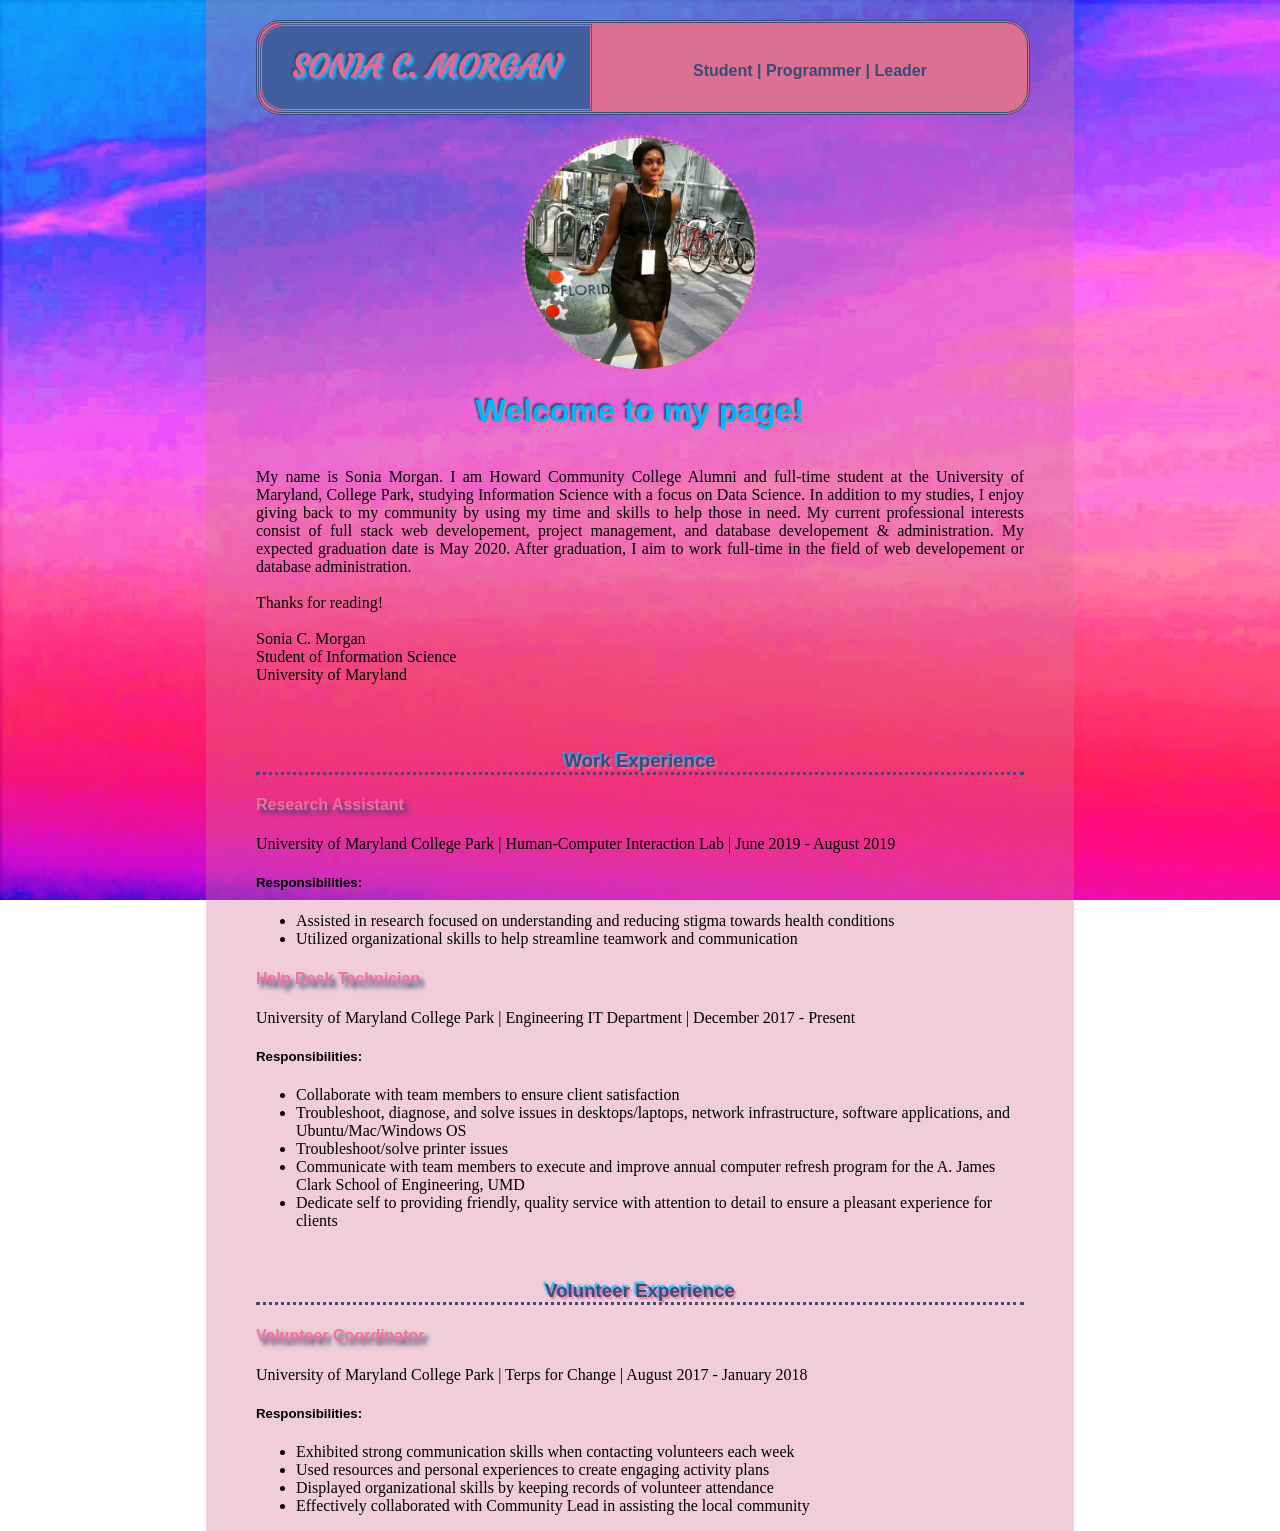
<file: index.html>
<!DOCTYPE html>
<html lang="en-US">
  <head>
    <title>Sonia C. Morgan</title>
    <link rel="stylesheet" href="styles.css" />
    <link href="https://fonts.googleapis.com/css?family=Courgette&display=swap" rel="stylesheet">
    <style>
      @font-face {
        font-family: "FrederickatheGreat";
        src: url("FrederickatheGreat-Regular.ttf");
      }
 
    </style>
  </head>

  <body class="page__container">
    <div class="page__content" id="1">
      <div class="title__container">
        <div class="title__name">
          <h1>SONIA C. MORGAN</h1>
        </div>
        <div class="title__description">
          <h4><br />Student | Programmer | Leader</h4>
        </div>
      </div>
    </div>
    <div class="page__content">
      <div class="intro__container">
        <img
          src="aPicOfMe.PNG"
          alt="A picture of me"
          id="picOfSonia"
          class="image"
        />
        <h1 class="intro__header">Welcome to my page!</h1>
        <p class="intro__text">
          My name is Sonia Morgan. I am Howard Community College Alumni and
          full-time student at the University of Maryland, College Park,
          studying Information Science with a focus on Data Science. In addition
          to my studies, I enjoy giving back to my community by using my time
          and skills to help those in need. My current professional interests
          consist of full stack web developement, project management, and
          database developement & administration. My expected graduation date is
          May 2020. After graduation, I aim to work full-time in the field of
          web developement or database administration.

          <br />
          <br />
          Thanks for reading!
          <br />
          <br />
          Sonia C. Morgan
          <br />
          Student of Information Science
          <br />
          University of Maryland
        </p>
      </div>
      <div class="experience__container">
        <h3 class="experience__header">Work Experience</h3>
        <div class="experience__content">
          <h4 class="record__header">Research Assistant</h4>
          <div class="record__content">
            <p>
              University of Maryland College Park | Human-Computer Interaction
              Lab | June 2019 - August 2019
            </p>
            <h5>Responsibilities:</h5>
            <ul>
              <li>
                Assisted in research focused on understanding and reducing
                stigma towards health conditions
              </li>
              <li>
                Utilized organizational skills to help streamline teamwork and
                communication
              </li>
            </ul>
          </div>

          <h4 class="record__header">Help Desk Technician</h4>
          <div class="record__content">
            <p>
              University of Maryland College Park | Engineering IT Department |
              December 2017 - Present
            </p>
            <h5>Responsibilities:</h5>
            <ul>
              <li>
                Collaborate with team members to ensure client satisfaction
              </li>
              <li>
                Troubleshoot, diagnose, and solve issues in desktops/laptops,
                network infrastructure, software applications, and
                Ubuntu/Mac/Windows OS
              </li>
              <li>Troubleshoot/solve printer issues</li>
              <li>
                Communicate with team members to execute and improve annual
                computer refresh program for the A. James Clark School of
                Engineering, UMD
              </li>
              <li>
                Dedicate self to providing friendly, quality service with
                attention to detail to ensure a pleasant experience for clients
              </li>
            </ul>
          </div>
        </div>

        <h3 class="experience__header">Volunteer Experience</h3>
        <div class="experience__content">
          <h4 class="record__header">Volunteer Coordinator</h4>
          <div class="record__content">
            <p>
              University of Maryland College Park | Terps for Change | August
              2017 - January 2018
            </p>
            <h5>Responsibilities:</h5>
            <ul>
              <li>
                Exhibited strong communication skills when contacting volunteers
                each week
              </li>
              <li>
                Used resources and personal experiences to create engaging
                activity plans
              </li>
              <li>
                Displayed organizational skills by keeping records of volunteer
                attendance
              </li>
              <li>
                Effectively collaborated with Community Lead in assisting the
                local community
              </li>
            </ul>
          </div>
        </div>
      </div>
    </div>
  </body>
</html>
</file>
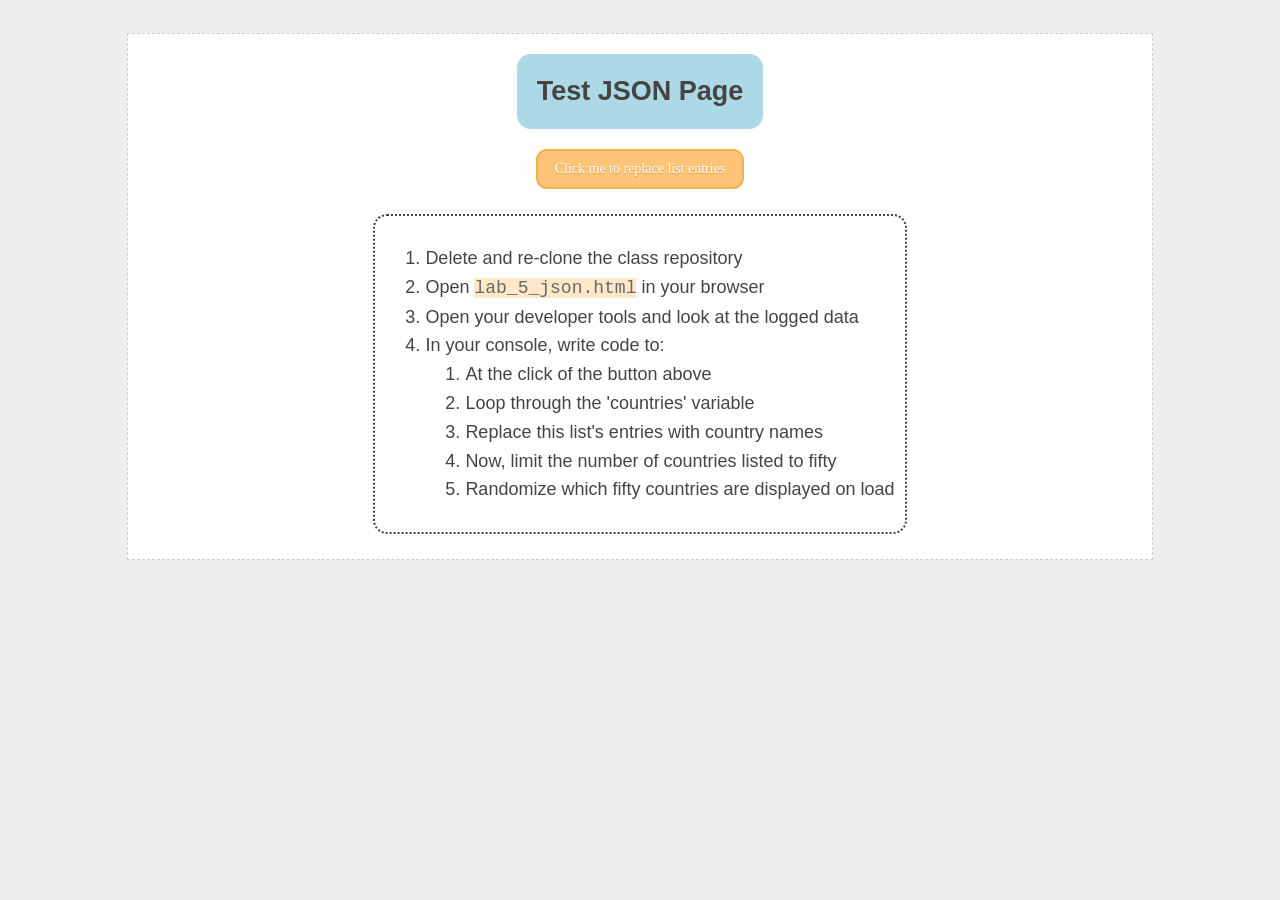
<file: lab_5/index.html>
<!DOCTYPE html>
<html lang="en">
  <head>
    <title>Test JSON page</title>
    <link rel="stylesheet" type="text/css" href="./lab_styles.css" />
  </head>

  <body>
    <div class="container">
      <div class="wrapper">
        <div class="header">Test JSON page</div>
        <!-- <button class="button" onclick="loadData()">Load Some JSON</button> -->
        <button class="button" onclick="clickMe()">
          Click me to replace list entries
        </button>
        <div class="content">
          <ol id="instructions">
            <li>Delete and re-clone the class repository</li>
            <li>
              Open <span class="code">lab_5_json.html</span> in your browser
            </li>
            <li>Open your developer tools and look at the logged data</li>
            <li>
              In your console, write code to:
              <ol>
                <li>At the click of the button above</li>
                <li>Loop through the 'countries' variable</li>
                <li>Replace this list's entries with country names</li>
                <li>Now, limit the number of countries listed to fifty</li>
                <li>Randomize which fifty countries are displayed on load</li>
              </ol>
            </li>
          </ol>
        </div>
        <div class="footer"></div>
      </div>
    </div>
    <script>
      /* N.B. - For your lab, use the variable "countries" now available on the window space */
      const countries = [
        { name: "Afghanistan", code: "AF" },
        { name: "Åland Islands", code: "AX" },
        { name: "Albania", code: "AL" },
        { name: "Algeria", code: "DZ" },
        { name: "American Samoa", code: "AS" },
        { name: "Andorra", code: "AD" },
        { name: "Angola", code: "AO" },
        { name: "Anguilla", code: "AI" },
        { name: "Antarctica", code: "AQ" },
        { name: "Antigua and Barbuda", code: "AG" },
        { name: "Argentina", code: "AR" },
        { name: "Armenia", code: "AM" },
        { name: "Aruba", code: "AW" },
        { name: "Australia", code: "AU" },
        { name: "Austria", code: "AT" },
        { name: "Azerbaijan", code: "AZ" },
        { name: "Bahamas", code: "BS" },
        { name: "Bahrain", code: "BH" },
        { name: "Bangladesh", code: "BD" },
        { name: "Barbados", code: "BB" },
        { name: "Belarus", code: "BY" },
        { name: "Belgium", code: "BE" },
        { name: "Belize", code: "BZ" },
        { name: "Benin", code: "BJ" },
        { name: "Bermuda", code: "BM" },
        { name: "Bhutan", code: "BT" },
        { name: "Bolivia", code: "BO" },
        { name: "Bosnia and Herzegovina", code: "BA" },
        { name: "Botswana", code: "BW" },
        { name: "Bouvet Island", code: "BV" },
        { name: "Brazil", code: "BR" },
        { name: "British Indian Ocean Territory", code: "IO" },
        { name: "Brunei Darussalam", code: "BN" },
        { name: "Bulgaria", code: "BG" },
        { name: "Burkina Faso", code: "BF" },
        { name: "Burundi", code: "BI" },
        { name: "Cambodia", code: "KH" },
        { name: "Cameroon", code: "CM" },
        { name: "Canada", code: "CA" },
        { name: "Cape Verde", code: "CV" },
        { name: "Cayman Islands", code: "KY" },
        { name: "Central African Republic", code: "CF" },
        { name: "Chad", code: "TD" },
        { name: "Chile", code: "CL" },
        { name: "China", code: "CN" },
        { name: "Christmas Island", code: "CX" },
        { name: "Cocos (Keeling) Islands", code: "CC" },
        { name: "Colombia", code: "CO" },
        { name: "Comoros", code: "KM" },
        { name: "Congo", code: "CG" },
        { name: "Congo, The Democratic Republic of the", code: "CD" },
        { name: "Cook Islands", code: "CK" },
        { name: "Costa Rica", code: "CR" },
        { name: "Cote D`Ivoire", code: "CI" },
        { name: "Croatia", code: "HR" },
        { name: "Cuba", code: "CU" },
        { name: "Cyprus", code: "CY" },
        { name: "Czech Republic", code: "CZ" },
        { name: "Denmark", code: "DK" },
        { name: "Djibouti", code: "DJ" },
        { name: "Dominica", code: "DM" },
        { name: "Dominican Republic", code: "DO" },
        { name: "Ecuador", code: "EC" },
        { name: "Egypt", code: "EG" },
        { name: "El Salvador", code: "SV" },
        { name: "Equatorial Guinea", code: "GQ" },
        { name: "Eritrea", code: "ER" },
        { name: "Estonia", code: "EE" },
        { name: "Ethiopia", code: "ET" },
        { name: "Falkland Islands (Malvinas)", code: "FK" },
        { name: "Faroe Islands", code: "FO" },
        { name: "Fiji", code: "FJ" },
        { name: "Finland", code: "FI" },
        { name: "France", code: "FR" },
        { name: "French Guiana", code: "GF" },
        { name: "French Polynesia", code: "PF" },
        { name: "French Southern Territories", code: "TF" },
        { name: "Gabon", code: "GA" },
        { name: "Gambia", code: "GM" },
        { name: "Georgia", code: "GE" },
        { name: "Germany", code: "DE" },
        { name: "Ghana", code: "GH" },
        { name: "Gibraltar", code: "GI" },
        { name: "Greece", code: "GR" },
        { name: "Greenland", code: "GL" },
        { name: "Grenada", code: "GD" },
        { name: "Guadeloupe", code: "GP" },
        { name: "Guam", code: "GU" },
        { name: "Guatemala", code: "GT" },
        { name: "Guernsey", code: "GG" },
        { name: "Guinea", code: "GN" },
        { name: "Guinea-Bissau", code: "GW" },
        { name: "Guyana", code: "GY" },
        { name: "Haiti", code: "HT" },
        { name: "Heard Island and Mcdonald Islands", code: "HM" },
        { name: "Holy See (Vatican City State)", code: "VA" },
        { name: "Honduras", code: "HN" },
        { name: "Hong Kong", code: "HK" },
        { name: "Hungary", code: "HU" },
        { name: "Iceland", code: "IS" },
        { name: "India", code: "IN" },
        { name: "Indonesia", code: "ID" },
        { name: "Iran, Islamic Republic Of", code: "IR" },
        { name: "Iraq", code: "IQ" },
        { name: "Ireland", code: "IE" },
        { name: "Isle of Man", code: "IM" },
        { name: "Israel", code: "IL" },
        { name: "Italy", code: "IT" },
        { name: "Jamaica", code: "JM" },
        { name: "Japan", code: "JP" },
        { name: "Jersey", code: "JE" },
        { name: "Jordan", code: "JO" },
        { name: "Kazakhstan", code: "KZ" },
        { name: "Kenya", code: "KE" },
        { name: "Kiribati", code: "KI" },
        { name: "Korea, Democratic People'S Republic of", code: "KP" },
        { name: "Korea, Republic of", code: "KR" },
        { name: "Kuwait", code: "KW" },
        { name: "Kyrgyzstan", code: "KG" },
        { name: "Lao People'S Democratic Republic", code: "LA" },
        { name: "Latvia", code: "LV" },
        { name: "Lebanon", code: "LB" },
        { name: "Lesotho", code: "LS" },
        { name: "Liberia", code: "LR" },
        { name: "Libyan Arab Jamahiriya", code: "LY" },
        { name: "Liechtenstein", code: "LI" },
        { name: "Lithuania", code: "LT" },
        { name: "Luxembourg", code: "LU" },
        { name: "Macao", code: "MO" },
        { name: "Macedonia, The Former Yugoslav Republic of", code: "MK" },
        { name: "Madagascar", code: "MG" },
        { name: "Malawi", code: "MW" },
        { name: "Malaysia", code: "MY" },
        { name: "Maldives", code: "MV" },
        { name: "Mali", code: "ML" },
        { name: "Malta", code: "MT" },
        { name: "Marshall Islands", code: "MH" },
        { name: "Martinique", code: "MQ" },
        { name: "Mauritania", code: "MR" },
        { name: "Mauritius", code: "MU" },
        { name: "Mayotte", code: "YT" },
        { name: "Mexico", code: "MX" },
        { name: "Micronesia, Federated States of", code: "FM" },
        { name: "Moldova, Republic of", code: "MD" },
        { name: "Monaco", code: "MC" },
        { name: "Mongolia", code: "MN" },
        { name: "Montserrat", code: "MS" },
        { name: "Morocco", code: "MA" },
        { name: "Mozambique", code: "MZ" },
        { name: "Myanmar", code: "MM" },
        { name: "Namibia", code: "NA" },
        { name: "Nauru", code: "NR" },
        { name: "Nepal", code: "NP" },
        { name: "Netherlands", code: "NL" },
        { name: "Netherlands Antilles", code: "AN" },
        { name: "New Caledonia", code: "NC" },
        { name: "New Zealand", code: "NZ" },
        { name: "Nicaragua", code: "NI" },
        { name: "Niger", code: "NE" },
        { name: "Nigeria", code: "NG" },
        { name: "Niue", code: "NU" },
        { name: "Norfolk Island", code: "NF" },
        { name: "Northern Mariana Islands", code: "MP" },
        { name: "Norway", code: "NO" },
        { name: "Oman", code: "OM" },
        { name: "Pakistan", code: "PK" },
        { name: "Palau", code: "PW" },
        { name: "Palestinian Territory, Occupied", code: "PS" },
        { name: "Panama", code: "PA" },
        { name: "Papua New Guinea", code: "PG" },
        { name: "Paraguay", code: "PY" },
        { name: "Peru", code: "PE" },
        { name: "Philippines", code: "PH" },
        { name: "Pitcairn", code: "PN" },
        { name: "Poland", code: "PL" },
        { name: "Portugal", code: "PT" },
        { name: "Puerto Rico", code: "PR" },
        { name: "Qatar", code: "QA" },
        { name: "Reunion", code: "RE" },
        { name: "Romania", code: "RO" },
        { name: "Russian Federation", code: "RU" },
        { name: "RWANDA", code: "RW" },
        { name: "Saint Helena", code: "SH" },
        { name: "Saint Kitts and Nevis", code: "KN" },
        { name: "Saint Lucia", code: "LC" },
        { name: "Saint Pierre and Miquelon", code: "PM" },
        { name: "Saint Vincent and the Grenadines", code: "VC" },
        { name: "Samoa", code: "WS" },
        { name: "San Marino", code: "SM" },
        { name: "Sao Tome and Principe", code: "ST" },
        { name: "Saudi Arabia", code: "SA" },
        { name: "Senegal", code: "SN" },
        { name: "Serbia and Montenegro", code: "CS" },
        { name: "Seychelles", code: "SC" },
        { name: "Sierra Leone", code: "SL" },
        { name: "Singapore", code: "SG" },
        { name: "Slovakia", code: "SK" },
        { name: "Slovenia", code: "SI" },
        { name: "Solomon Islands", code: "SB" },
        { name: "Somalia", code: "SO" },
        { name: "South Africa", code: "ZA" },
        { name: "South Georgia and the South Sandwich Islands", code: "GS" },
        { name: "Spain", code: "ES" },
        { name: "Sri Lanka", code: "LK" },
        { name: "Sudan", code: "SD" },
        { name: "Suriname", code: "SR" },
        { name: "Svalbard and Jan Mayen", code: "SJ" },
        { name: "Swaziland", code: "SZ" },
        { name: "Sweden", code: "SE" },
        { name: "Switzerland", code: "CH" },
        { name: "Syrian Arab Republic", code: "SY" },
        { name: "Taiwan, Province of China", code: "TW" },
        { name: "Tajikistan", code: "TJ" },
        { name: "Tanzania, United Republic of", code: "TZ" },
        { name: "Thailand", code: "TH" },
        { name: "Timor-Leste", code: "TL" },
        { name: "Togo", code: "TG" },
        { name: "Tokelau", code: "TK" },
        { name: "Tonga", code: "TO" },
        { name: "Trinidad and Tobago", code: "TT" },
        { name: "Tunisia", code: "TN" },
        { name: "Turkey", code: "TR" },
        { name: "Turkmenistan", code: "TM" },
        { name: "Turks and Caicos Islands", code: "TC" },
        { name: "Tuvalu", code: "TV" },
        { name: "Uganda", code: "UG" },
        { name: "Ukraine", code: "UA" },
        { name: "United Arab Emirates", code: "AE" },
        { name: "United Kingdom", code: "GB" },
        { name: "United States", code: "US" },
        { name: "United States Minor Outlying Islands", code: "UM" },
        { name: "Uruguay", code: "UY" },
        { name: "Uzbekistan", code: "UZ" },
        { name: "Vanuatu", code: "VU" },
        { name: "Venezuela", code: "VE" },
        { name: "Viet Nam", code: "VN" },
        { name: "Virgin Islands, British", code: "VG" },
        { name: "Virgin Islands, U.S.", code: "VI" },
        { name: "Wallis and Futuna", code: "WF" },
        { name: "Western Sahara", code: "EH" },
        { name: "Yemen", code: "YE" },
        { name: "Zambia", code: "ZM" },
        { name: "Zimbabwe", code: "ZW" }
      ];

      console.log("List of countries in the world", countries);

      sessionStorage.setItem("countryList", JSON.stringify(countries));

      function clickMe() {
        const RD = sessionStorage.getItem("countryList");

        var nameandcode = JSON.parse(RD);
        var names = nameandcode.map(item => item.name);

        console.log(nameandcode);
        console.log(names);

        var randos = [];
        while (randos.length < 50) {
          var rando = Math.floor(Math.random() * 243) + 1;
          if (randos.indexOf(rando) === -1) randos.push(rando);
        }

        var nameA = "";
        var i;

        for (i = 0; i < 50; i += 1) {
          nameA += "<li>" + names[randos[i]] + "</li>";
        }

        console.log(nameA);


        document.getElementById("instructions").innerHTML = "" + nameA;

        console.log("these are now countires" + document.getElementById("instructions").innerHTML);
     

      }
    </script>
  </body>
</html>
</file>
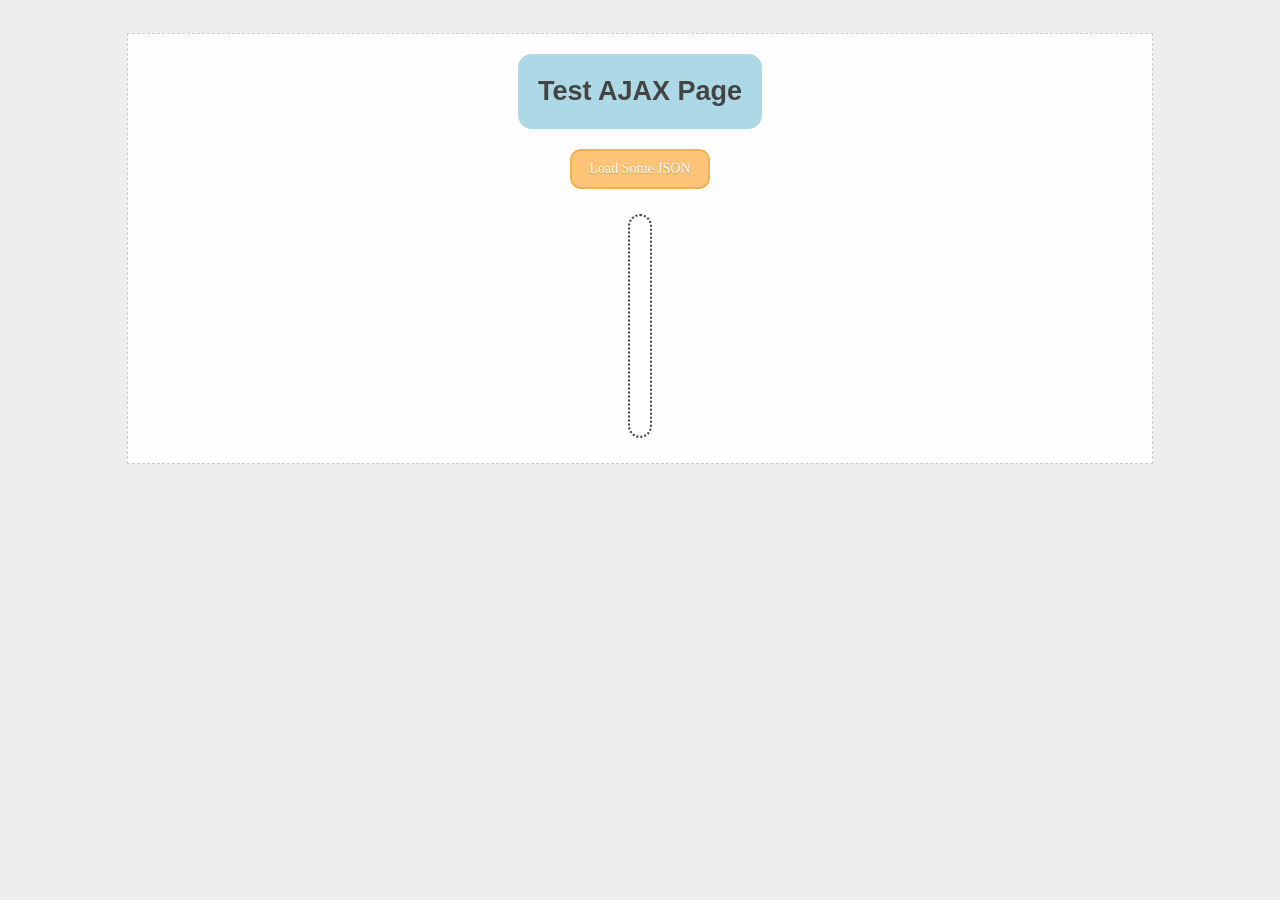
<file: lab_6_ajax/index.html>
<!DOCTYPE html>
<html lang="en">
  <head>
    <title>Test AJAX page</title>
    <link rel="stylesheet" type="text/css" href="./lab_styles.css" />
  </head>

  <body>
    <div class="container">
      <div class="wrapper">
        <div class="header">Test AJAX page</div>
        <button class="button" onclick="loadData()">Load Some JSON</button>
        <div class="content" id="instructions"></div>
        <div class="footer"></div>
      </div>
    </div>
    <script>
      function loadData() {
        var randos = [];
        while (randos.length < 15) {
          var rando = Math.floor(Math.random() * 243) + 1;
          if (randos.indexOf(rando) === -1) randos.push(rando);
        }

        var nameA = "";
        var i;

        fetch("ajax_sample.json")
          .then(res => res.json())
          .then(res => res.map(c => c.name))
          .then(data =>
            randos.forEach(function(rando) {
              nameA += "<li>" + data[rando] + "</li>";
              i++;
              console.log(nameA);
              document.getElementById("instructions").innerHTML =
                "<ol>" + nameA + "</ol>";
            })
          );
      }
    </script>
  </body>
</html>
</file>
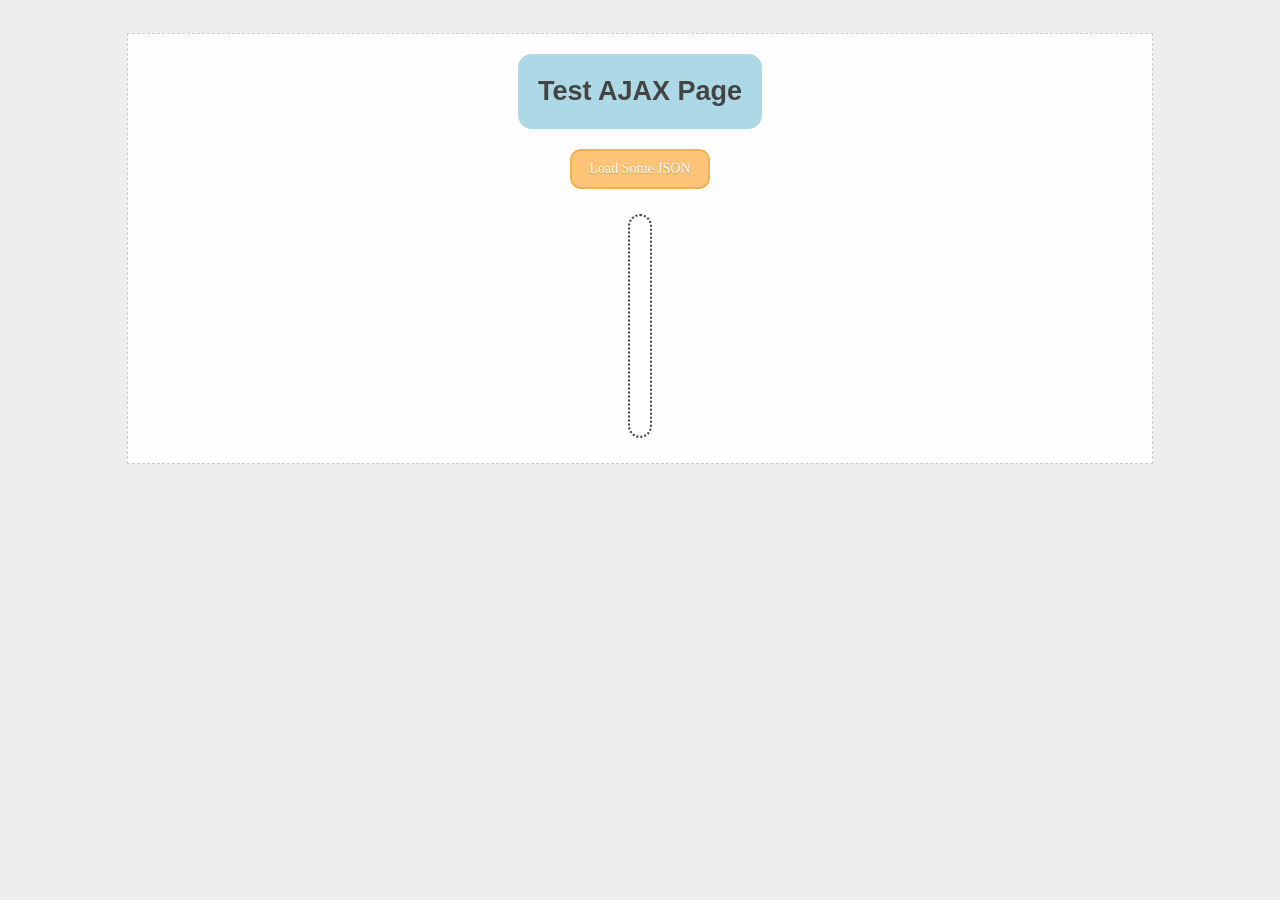
<file: lab_6_ajax/callback_demo.html>
<!DOCTYPE html>
<html lang="en">

<head>
  <title>Test AJAX page</title>
  <link rel="stylesheet" type="text/css" href="./lab_styles.css">
</head>

<body>
  <div class="container">
    <div class="wrapper">
      <div class="header">Test AJAX page</div>
      <button class="button" onclick="loadData()">Load Some JSON</button>
      <div class="content"></div>
      <div class="footer"></div>
    </div>
  </div>
  <script>
    function loadData(anything) {
      // What ARE promises? 
      fetch('ajax_sample.json')
        .then(arbitrary_variable_name => {
          console.log(arbitrary_variable_name);
           return arbitrary_variable_name.json()}) // gotta parse a string into an object! Here's how
        .then(res => {
          console.log(res);
          return res;
        })
        .then(res => res) // here we're just passing along res in a shorter format
        .then(res => res.map(c => c.code)) // // Gotta know what values are available on the response - get this from your API
        .then(codes => document.querySelector(".content").innerText = codes)
        .catch((err) => {console.log(err)});
      }

    let cats = "cats"; // define a variable

    // define a function containing a "callback"
    function callbackDemo(arg, cb) { 
    console.log(arg);
      cb = arg + " dogs"
    }

    // The Callback Pine Tree Pattern
    callbackDemo(cats, (res) => {
      console.log(res) // "cats dogs"
      callbackDemo(res, (res2) => {
        console.log(res); // "cats dogs"
        console.log(res2); // "cats dogs dogs"
        callbackDemo(res2, (res3) => {
          console.log(res); // "cats dogs"
          console.log(res2); // "cats dogs dogs"
          console.log(res3); // "cats dogs dogs dogs"
          // what. why do we need all these variables in this inner scope?
        })
      })
    })


    function slowFunction(arg, cb){
      setTimeout(() => {
        // we don't need to supply an argument here,
        // because we are taking it from the outer scope
        cb = arg + " animal";
      }, 2000) // this will take 2000ms or 2 sec to execute
    }

    let animal;
    setTimeout(() => {
        // we don't need to supply an argument here,
        // because we are taking it from the outer scope
        animal = cat;
      }, 2000) // this will take 2000ms or 2 sec to execute
    console.log(animal); // this will show undefined when it executes
    // because the "outer context" will not update for two seconds.

  </script>
</body>

</html>
</file>
<file: styles.css>
/*-------------------New and Improved Code--------------------*/

.page__container {
  display: flex;
  justify-content: center;
  align-content: center;
  flex-direction: row;
  flex-flow: wrap;
  background-image: url("BG__seashore.jpg");
  background-size: cover;
  background-attachment: fixed;
  margin: 0;
}

.intro__container {
  display: flex;
  flex-direction: column;
  justify-content: space-around;
  justify-content: center;
  align-items: center;
}

.intro__header {
  color: rgb(0, 183, 255);
  text-shadow: 2px 2px 2px rgb(240, 113, 155), -2px -2px 2px rgb(56, 76, 119);
  font-family: Arial, Helvetica, sans-serif;
}

.intro__text {
  text-align: justify;
}

.title__container {
  display: flex;
  background-color: palevioletred;
  color: rgb(56, 76, 119);
  width: 100%;
  margin-top: 20px;
  margin-bottom: 20px;
  border-radius: 25px;
  border-style: double;
}

.title__name {
  color: rgb(226, 106, 146);
  background-color: rgb(65, 95, 158);
  border-top-left-radius: 25px;
  border-bottom-left-radius: 25px;
  margin: auto;
  margin-left: 0;
  padding-left: 30px;
  padding-right: 30px;
  border-style: double;
  font-family: "Courgette", cursive;
  text-shadow: 2px 2px 2px rgb(0, 183, 255), -2px -2px 2px rgb(56, 76, 119);
}

.title__description {
  margin: auto;
  margin-left: 0;
  margin-top: 0;
  padding-left: 30px;
  padding-right: 30px;
}

.page__content {
  width: 60%;
  background-color: rgba(216, 112, 147, 0.349);
  padding-left: 50px;
  padding-right: 50px;
}

.experience__header {
  color: rgb(56, 76, 119);
  margin-top: 50px;
  border-bottom-style: dotted;
  text-align: center;
  text-shadow: 2px 2px 2px rgb(240, 113, 155), -2px -2px 2px rgb(0, 183, 255);
}

.record__header {
  color: rgb(240, 113, 155);
  text-shadow: 4px 4px 4px rgb(56, 76, 119);
}

#picOfSonia {
  width: 30%;
  height: 30%;
  border-radius: 300px;
  margin: auto;
  border-style: dotted;
  color: rgb(240, 113, 155);
}

ul,
table {
  text-align: left;
}

h2,
h3,
h4,
h5,
h6 {
  font-family: Arial, Helvetica, sans-serif;
}
</file>
<file: lab_5/lab_styles.css>
/* Set document default styles for text */
body {
  line-height: 1.6;
  font-size: 18px;
  color: #444;
  padding: 0 10px;
  background: #eee;
}

h1,
h2,
h3 {
  line-height: 1.2
}

/* End document default styles */
.code {
  background-color: rgb(255, 231, 202);
  font-family: 'Courier New', Courier, monospace;
  color: dimgrey;
}

.container {
  position: absolute;
  right: 0;
  left: 0;
  display: flex;
  justify-content: center;
  align-items: flex-start;
  font-family: Helvetica, Geneva, Tahoma, sans-serif;
}

.wrapper {
  min-height: 100%;
  display: flex;
  width: 80%;
  justify-content: flex-start;
  align-items: center;
  flex-wrap: wrap;
  flex-direction: column;
  background: #fefefe;
  border: 1px dashed #ccc;
  margin: 25px;

}

.wrapper div {
  border-radius: 14px;
}

.header {
  margin: 20px 50px;
  padding: 0 20px;
  min-height: 75px;
  background: lightblue;
  display: flex;
  align-items: center;
  justify-content: center;
  font-weight: bold;
  font-size: 1.5em;
  text-transform: capitalize;
  flex-wrap: nowrap;
}

.instructions {
  padding: 0 25px;
  list-style: disc;
}

.content {
  background: #fff;
  border: 2px dotted #444;
  flex-grow: 2;
  flex: 0 0 200px;
  padding: 10px;
  overflow-wrap: break-word;
  margin: 25px 50px;
}

.button {
  background-color: #ffc477;
  -moz-border-radius: 11px;
  -webkit-border-radius: 11px;
  border-radius: 11px;
  border: 2px solid #eeb44f;
  display: inline-block;
  cursor: pointer;
  color: #ffffff;
  font-family: Verdana;
  font-size: 14px;
  padding: 10px 17px;
  text-decoration: none;
  text-shadow: 0px 1px 1px #cc9f52;
}

.button:hover {
  background-color: coral;
  border: 2px solid rgb(216, 91, 46);
}

.button:active {
  position: relative;
  top: 1px;
}
</file>
<file: lab_6_ajax/lab_styles.css>
/* Set document default styles for text */
body {
  line-height: 1.6;
  font-size: 18px;
  color: #444;
  padding: 0 10px;
  background: #eee;
}

h1,
h2,
h3 {
  line-height: 1.2
}

/* End document default styles */
.code {
  background-color: rgb(255, 231, 202);
  font-family: 'Courier New', Courier, monospace;
  color: dimgrey;
}

.container {
  position: absolute;
  right: 0;
  left: 0;
  display: flex;
  justify-content: center;
  align-items: flex-start;
  font-family: Helvetica, Geneva, Tahoma, sans-serif;
}

.wrapper {
  min-height: 100%;
  display: flex;
  width: 80%;
  justify-content: flex-start;
  align-items: center;
  flex-wrap: wrap;
  flex-direction: column;
  background: #fefefe;
  border: 1px dashed #ccc;
  margin: 25px;

}

.wrapper div {
  border-radius: 14px;
}

.header {
  margin: 20px 50px;
  padding: 0 20px;
  min-height: 75px;
  background: lightblue;
  display: flex;
  align-items: center;
  justify-content: center;
  font-weight: bold;
  font-size: 1.5em;
  text-transform: capitalize;
  flex-wrap: nowrap;
}

.instructions {
  padding: 0 25px;
}

.content {
  background: #fff;
  border: 2px dotted #444;
  flex-grow: 2;
  flex: 0 0 200px;
  padding: 10px;
  overflow-wrap: break-word;
  margin: 25px 50px;
  max-width: 450px;
}

.button {
  background-color: #ffc477;
  -moz-border-radius: 11px;
  -webkit-border-radius: 11px;
  border-radius: 11px;
  border: 2px solid #eeb44f;
  display: inline-block;
  cursor: pointer;
  color: #ffffff;
  font-family: Verdana;
  font-size: 14px;
  padding: 10px 17px;
  text-decoration: none;
  text-shadow: 0px 1px 1px #cc9f52;
}

.button:hover {
  background-color: coral;
  border: 2px solid rgb(216, 91, 46);
}

.button:active {
  position: relative;
  top: 1px;
}
</file>
